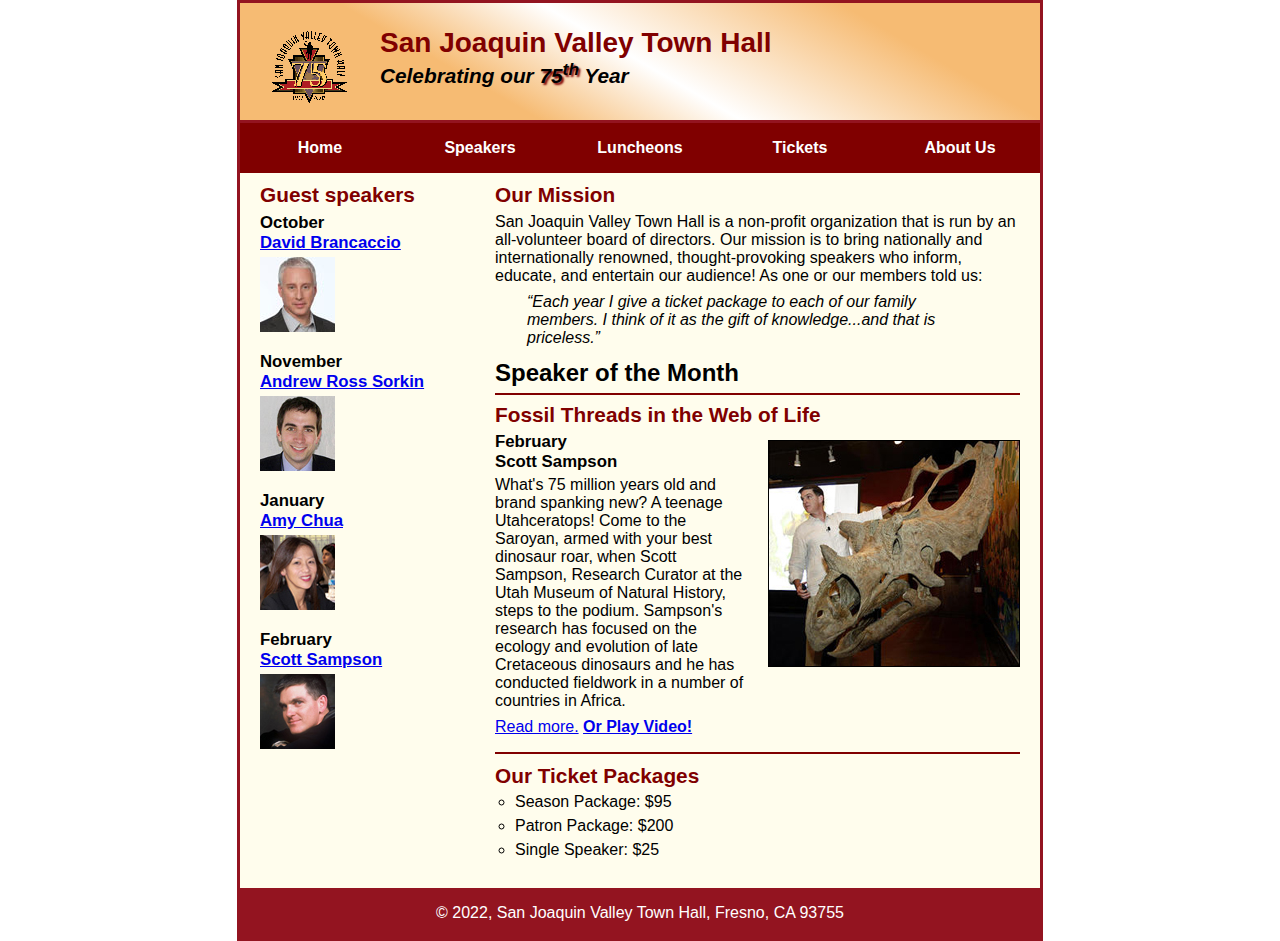
<file: index.html>
<!DOCTYPE html>
<html lang="en">

<head>
	<meta charset="utf-8">
	<title>San Joaquin Valley Town Hall</title>
	<link rel="shortcut icon" href="images/favicon.ico">
	<link rel="stylesheet" href="styles/c7_main.css">
</head>

<body>
	<header>
		<img src="images/town_hall_logo.gif" alt="Town Hall logo" height="80">
		<h2>San Joaquin Valley Town Hall</h2>
		<h3>Celebrating our <span class="shadow">75<sup>th</sup></span> Year</h3>
	</header>
	<nav id="nav_menu">
		<ul>
			<li class="current"><a href="index.html">Home</a></li>
			<li><a href="speakers/c7_sampson.html">Speakers</a></li>
			<li><a href="index.html">Luncheons</a></li>
			<li><a href="index.html">Tickets</a></li>
			<li><a href="index.html">About Us</a>
				<ul>
					<li><a href="#">Our History</a></li>
					<li><a href="#">Board of Directors</a></li>
					<li><a href="#">Past Speakers</a></li>
					<li><a href="#">Contact Information</a></li>
				</ul>
			</li>
		</ul>
	</nav>
	<main>
		<section>
			<h2>Our Mission</h2>
			<p>San Joaquin Valley Town Hall is a non-profit organization that is run by an 
			   all-volunteer board of directors. Our mission is to bring nationally and 
			   internationally renowned, thought-provoking speakers who inform, educate, 
			   and entertain our audience! As one or our members told us:</p>
			<blockquote>&ldquo;Each year I give a ticket package to each of our family members. 
			I think of it as the gift of knowledge...and that is priceless.&rdquo;</blockquote>
			<h1>Speaker of the Month</h1>
			<article>
				<h2>Fossil Threads in the Web of Life</h2>
				<img src="images/sampson_dinosaur.jpg" alt="Scott Sampson with dinosaur">
				<h3>February<br>
				Scott Sampson</h3>
				<p>What's 75 million years old and brand spanking new? A teenage Utahceratops! 
				Come to the Saroyan, armed with your best dinosaur roar, when Scott Sampson, Research 
				Curator at the Utah Museum of Natural History, steps to the podium. Sampson's research 
				has focused on the ecology and evolution of late Cretaceous dinosaurs and he has conducted 
				fieldwork in a number of countries in Africa.</p>
				<p><a href="speakers/c7_sampson.html">Read more.</a>&nbsp;<b><a href="media/sampson.mp4" target="_blank">Or Play Video!</a></b></p>
			</article>
			
			<h2>Our Ticket Packages</h2>
			<ul>
				<li>Season Package: $95</li>
				<li>Patron Package: $200</li>
				<li>Single Speaker: $25</li>
			</ul>
		</section>
		
		<aside>
			<h2>Guest speakers</h2>
			<h3>October<br><a href="speakers/brancaccio.html">David Brancaccio</a></h3>
			<img src="images/brancaccio75.jpg" alt="David Brancaccio photo">
			<h3>November<br><a href="speakers/sorkin.html">Andrew Ross Sorkin</a></h3>
			<img src="images/sorkin75.jpg" alt="Andrew Ross Sorkin photo">
			<h3>January<br><a href="speakers/chua.html">Amy Chua</a></h3>
			<img src="images/chua75.jpg" alt="Amy Chua photo">
			<h3>February<br><a href="speakers/c6_sampson.html">Scott Sampson</a></h3>
			<img src="images/sampson75.jpg" alt="Scott Sampson photo">
		</aside>
	</main>
	<footer>
		<p>&copy; 2022, San Joaquin Valley Town Hall, Fresno, CA 93755</p>
	</footer>
</body>
</html>
</file>
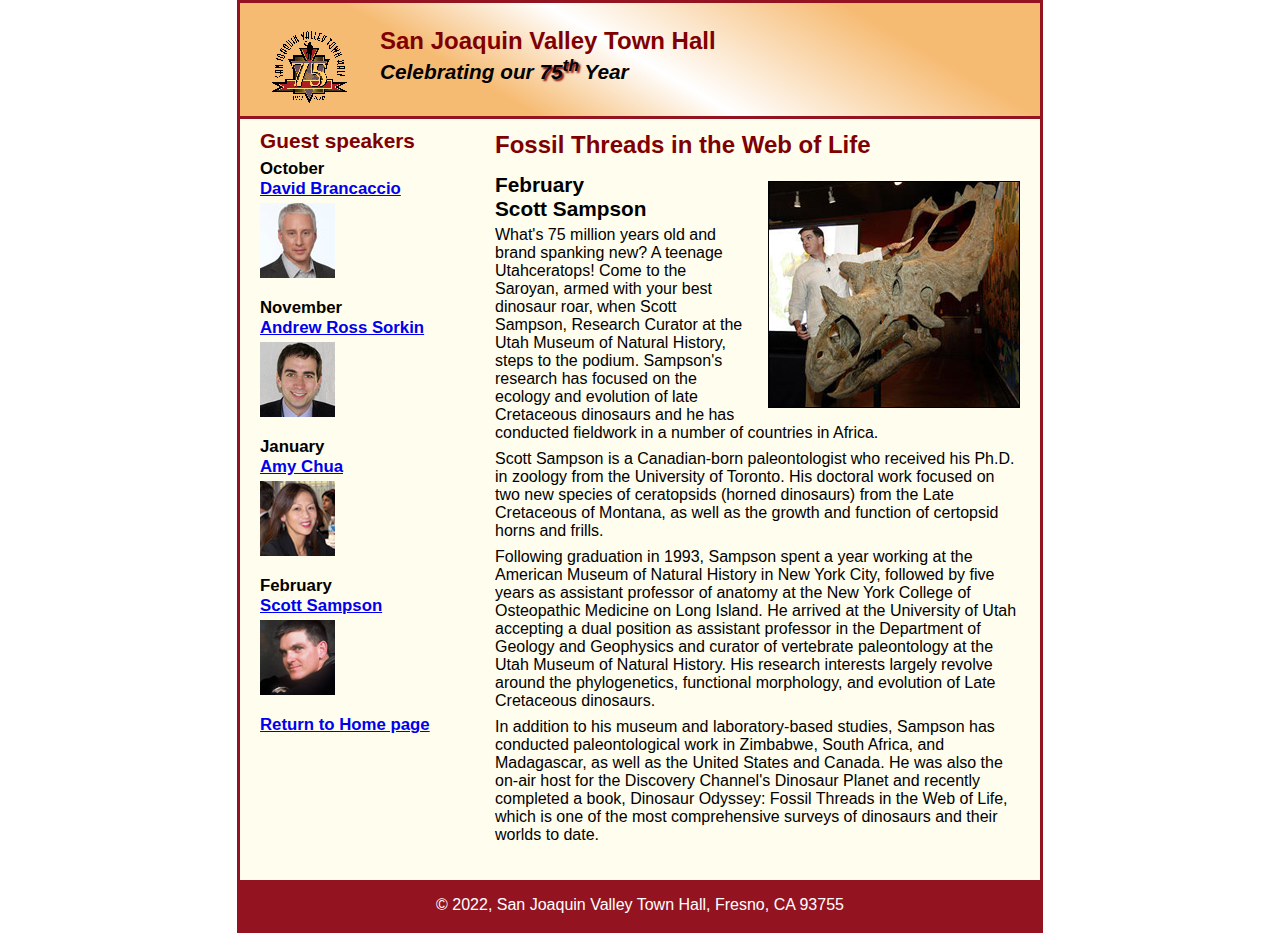
<file: c6_sampson.html>
<!DOCTYPE html>
<html lang="en">

<head>
	<meta charset="utf-8">
	<title>San Joaquin Valley Town Hall</title>
	<link rel="shortcut icon" href="../images/favicon.ico">
	<link rel="stylesheet" href="../styles/c6_speaker.css">
</head>

<body>
	<header>
		<img src="../images/town_hall_logo.gif" alt="Town Hall logo" height="80">
		<h2>San Joaquin Valley Town Hall</h2>
		<h3>Celebrating our <span class="shadow">75<sup>th</sup></span> Year</h3>
	</header>
	<main>
		<section>
			<h1>Fossil Threads in the Web of Life</h1>
			<article>
				<img src="../images/sampson_dinosaur.jpg" alt="Scott Sampson with dinosaur">
				<h2>February<br>Scott Sampson</h2>
				<p>What's 75 million years old and brand spanking new? A teenage Utahceratops! Come to the 
				   Saroyan, armed with your best dinosaur roar, when Scott Sampson, Research Curator at the 
				   Utah Museum of Natural History, steps to the podium. Sampson's research has focused on the 
				   ecology and evolution of late Cretaceous dinosaurs and he has conducted fieldwork in a number 
				   of countries in Africa.</p>
				<p>Scott Sampson is a Canadian-born paleontologist who received his Ph.D. in zoology from the 
				   University of Toronto. His doctoral work focused on two new species of ceratopsids (horned 
				   dinosaurs) from the Late Cretaceous of Montana, as well as the growth and function of certopsid 
				   horns and frills.</p>
				<p>Following graduation in 1993, Sampson spent a year working at the American Museum of Natural 
				   History in New York City, followed by five years as assistant professor of anatomy at the New 
				   York College of Osteopathic Medicine on Long Island. He arrived at the University of Utah 
				   accepting a dual position as assistant professor in the Department of Geology and Geophysics 
				   and curator of vertebrate paleontology at the Utah Museum of Natural History. His research 
				   interests largely revolve around the phylogenetics, functional morphology, and evolution of 
				   Late Cretaceous dinosaurs.</p>
				<p>In addition to his museum and laboratory-based studies, Sampson has conducted paleontological 
				   work in Zimbabwe, South Africa, and Madagascar, as well as the United States and Canada. He was 
				   also the on-air host for the Discovery Channel's Dinosaur Planet and recently completed a book, 
				   Dinosaur Odyssey: Fossil Threads in the Web of Life, which is one of the most 
				   comprehensive surveys of dinosaurs and their worlds to date.</p>
			</article>
		</section>
		
		<aside>
			<h2>Guest speakers</h2>
			<h3>October<br><a href="../speakers/brancaccio.html">David Brancaccio</a></h3>
			<img src="../images/brancaccio75.jpg" alt="David Brancaccio photo">
			<h3>November<br><a href="../speakers/sorkin.html">Andrew Ross Sorkin</a></h3>
			<img src="../images/sorkin75.jpg" alt="Andrew Ross Sorkin photo">
			<h3>January<br><a href="../speakers/chua.html">Amy Chua</a></h3>
			<img src="../images/chua75.jpg" alt="Amy Chua photo">
			<h3>February<br><a href="../speakers/c6_sampson.html">Scott Sampson</a></h3>
			<img src="../images/sampson75.jpg" alt="Scott Sampson photo">
			<h3><a href="../index.html">Return to Home page</a></h3>
		</aside>
	</main>
	<footer>
		<p>&copy; 2022, San Joaquin Valley Town Hall, Fresno, CA 93755</p>
	</footer>
</body>
</html>
</file>
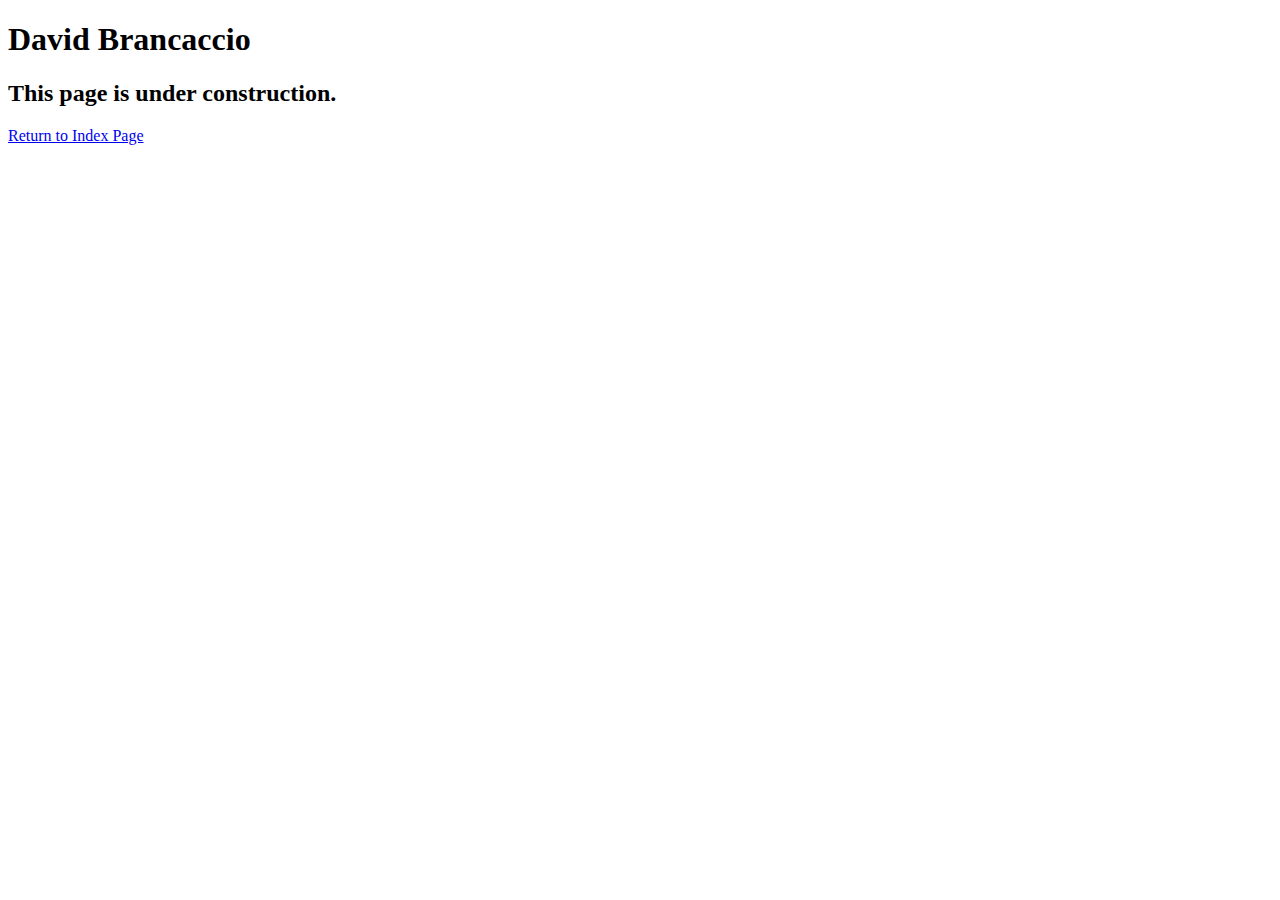
<file: speakers/brancaccio.html>
<!DOCTYPE html>
<html lang="en">

<head>
	<meta charset="utf-8">
	<title>San Joaquin Valley Town Hall</title>
	<link rel="shortcut icon" href="images/favicon.ico">
</head>

<body>
    <main>
	    <h1>David Brancaccio</h1>
	    <h2>This page is under construction.</h2>
		<p><a href = "/Users/pbyra/Documents/csc102/murach files/exercises/town_hall_1/c3_index.html">Return to Index Page</a></p>	        
    </main>
</body>

</html>
</file>
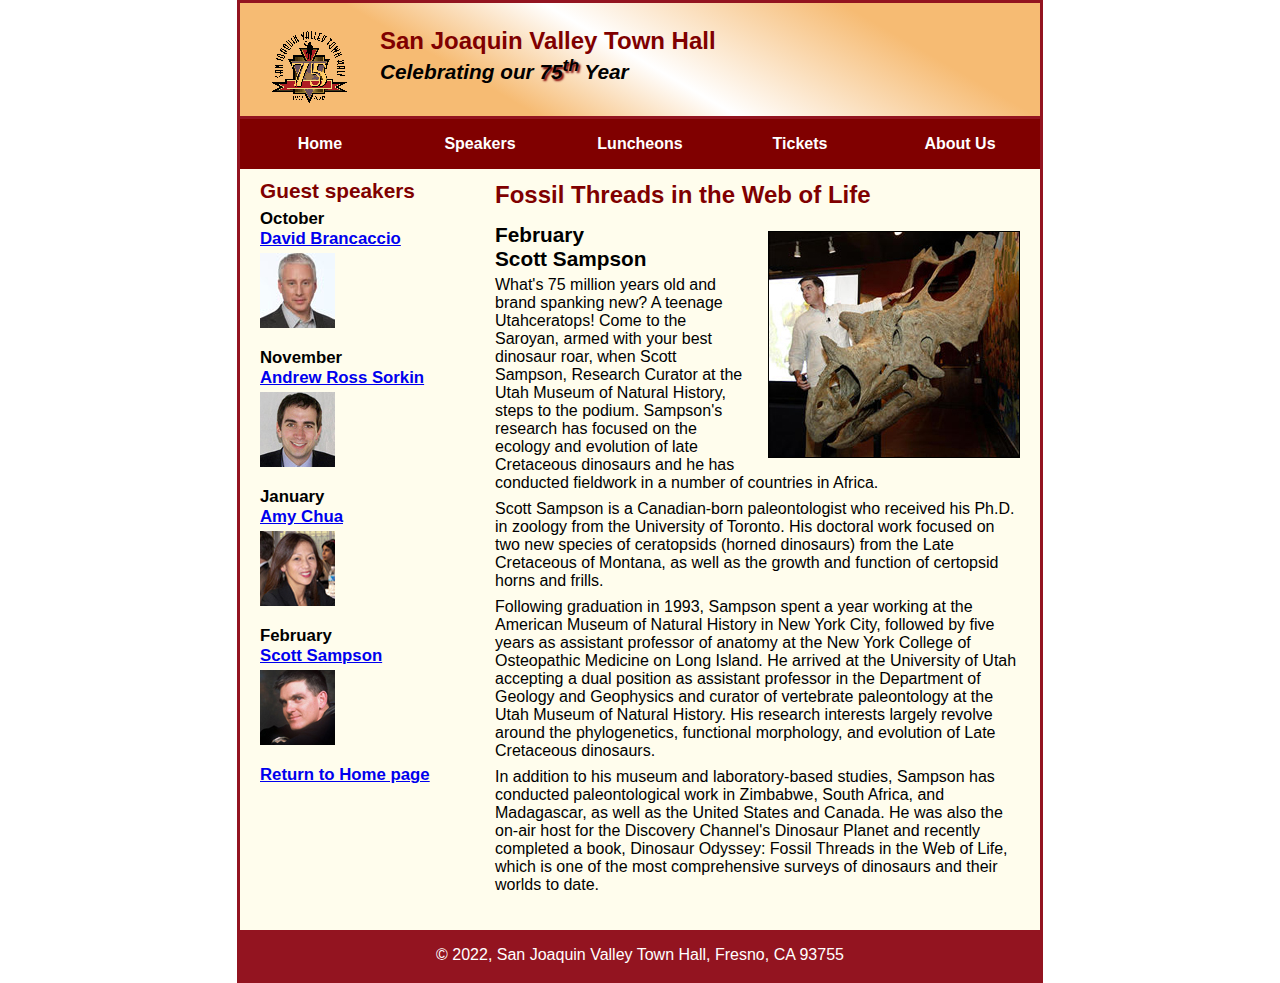
<file: speakers/c7_sampson.html>
<!DOCTYPE html>
<html lang="en">

<head>
	<meta charset="utf-8">
	<title>San Joaquin Valley Town Hall</title>
	<link rel="shortcut icon" href="../images/favicon.ico">
	<link rel="stylesheet" href="../styles/c6_speaker.css">
</head>

<body>
	<header>
		<img src="../images/town_hall_logo.gif" alt="Town Hall logo" height="80">
		<h2>San Joaquin Valley Town Hall</h2>
		<h3>Celebrating our <span class="shadow">75<sup>th</sup></span> Year</h3>
	</header>
	<nav id="nav_menu">
		<ul>
			<li class="current"><a href="index.html">Home</a></li>
			<li><a href="speakers/c7_sampson.html">Speakers</a></li>
			<li><a href="index.html">Luncheons</a></li>
			<li><a href="index.html">Tickets</a></li>
			<li><a href="index.html">About Us</a>
				<ul>
					<li><a href="#">Our History</a></li>
					<li><a href="#">Board of Directors</a></li>
					<li><a href="#">Past Speakers</a></li>
					<li><a href="#">Contact Information</a></li>
				</ul>
			</li>
		</ul>
	</nav>
	<main>
		<section>
			<h1>Fossil Threads in the Web of Life</h1>
			<article>
				<img src="../images/sampson_dinosaur.jpg" alt="Scott Sampson with dinosaur">
				<h2>February<br>Scott Sampson</h2>
				<p>What's 75 million years old and brand spanking new? A teenage Utahceratops! Come to the 
				   Saroyan, armed with your best dinosaur roar, when Scott Sampson, Research Curator at the 
				   Utah Museum of Natural History, steps to the podium. Sampson's research has focused on the 
				   ecology and evolution of late Cretaceous dinosaurs and he has conducted fieldwork in a number 
				   of countries in Africa.</p>
				<p>Scott Sampson is a Canadian-born paleontologist who received his Ph.D. in zoology from the 
				   University of Toronto. His doctoral work focused on two new species of ceratopsids (horned 
				   dinosaurs) from the Late Cretaceous of Montana, as well as the growth and function of certopsid 
				   horns and frills.</p>
				<p>Following graduation in 1993, Sampson spent a year working at the American Museum of Natural 
				   History in New York City, followed by five years as assistant professor of anatomy at the New 
				   York College of Osteopathic Medicine on Long Island. He arrived at the University of Utah 
				   accepting a dual position as assistant professor in the Department of Geology and Geophysics 
				   and curator of vertebrate paleontology at the Utah Museum of Natural History. His research 
				   interests largely revolve around the phylogenetics, functional morphology, and evolution of 
				   Late Cretaceous dinosaurs.</p>
				<p>In addition to his museum and laboratory-based studies, Sampson has conducted paleontological 
				   work in Zimbabwe, South Africa, and Madagascar, as well as the United States and Canada. He was 
				   also the on-air host for the Discovery Channel's Dinosaur Planet and recently completed a book, 
				   Dinosaur Odyssey: Fossil Threads in the Web of Life, which is one of the most 
				   comprehensive surveys of dinosaurs and their worlds to date.</p>
			</article>
		</section>
		
		<aside>
			<h2>Guest speakers</h2>
			<h3>October<br><a href="../speakers/brancaccio.html">David Brancaccio</a></h3>
			<img src="../images/brancaccio75.jpg" alt="David Brancaccio photo">
			<h3>November<br><a href="../speakers/sorkin.html">Andrew Ross Sorkin</a></h3>
			<img src="../images/sorkin75.jpg" alt="Andrew Ross Sorkin photo">
			<h3>January<br><a href="../speakers/chua.html">Amy Chua</a></h3>
			<img src="../images/chua75.jpg" alt="Amy Chua photo">
			<h3>February<br><a href="../speakers/c6_sampson.html">Scott Sampson</a></h3>
			<img src="../images/sampson75.jpg" alt="Scott Sampson photo">
			<h3><a href="../index.html">Return to Home page</a></h3>
		</aside>
	</main>
	<footer>
		<p>&copy; 2022, San Joaquin Valley Town Hall, Fresno, CA 93755</p>
	</footer>
</body>
</html>
</file>
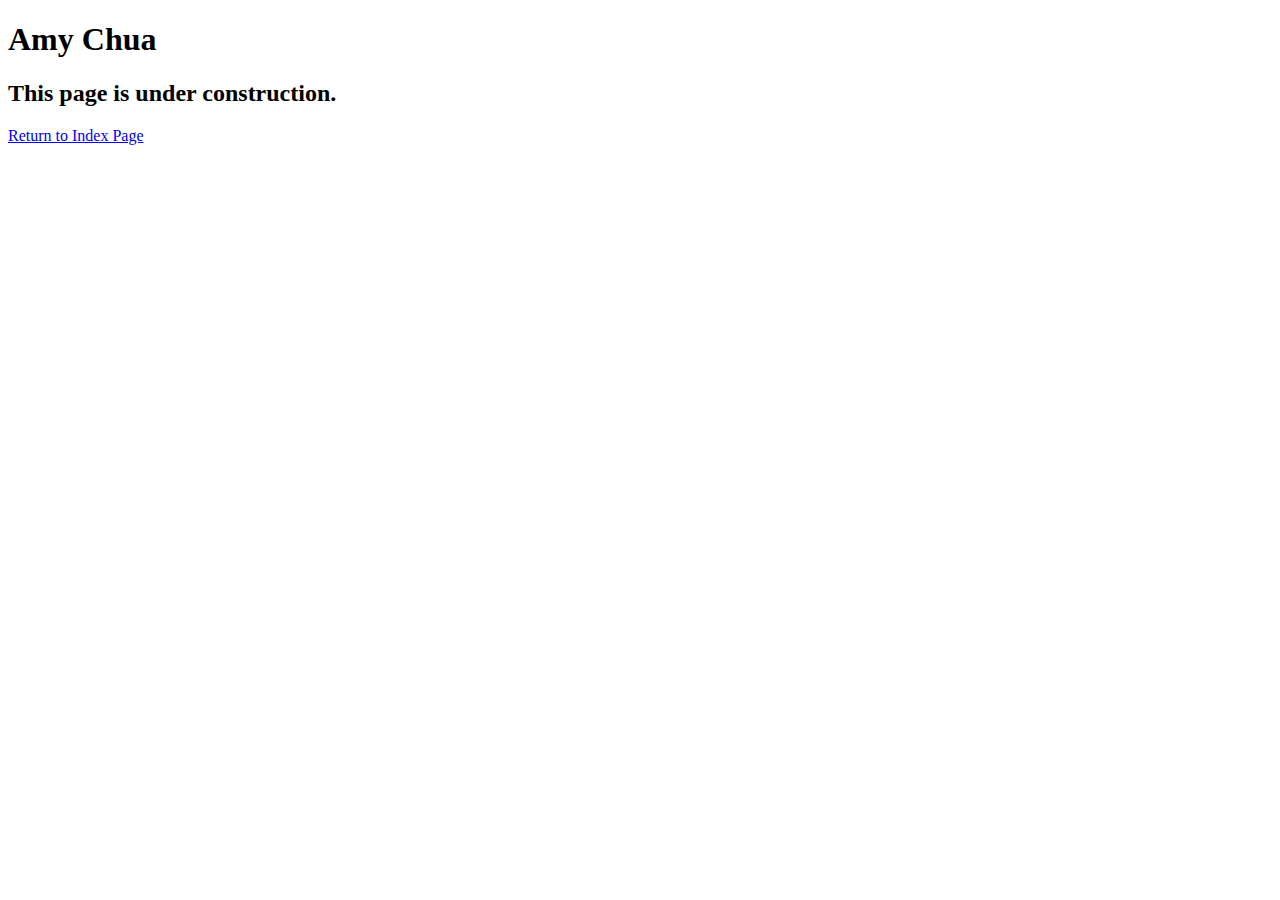
<file: speakers/chua.html>
<!DOCTYPE html>
<html lang="en">

<head>
	<meta charset="utf-8">
	<title>San Joaquin Valley Town Hall</title>
	<link rel="shortcut icon" href="images/favicon.ico">
</head>

<body>
	<main>
		<h1>Amy Chua</h1>
		<h2>This page is under construction.</h2>
		<p><a href = "/Users/pbyra/Documents/csc102/murach files/exercises/town_hall_1/c3_index.html">Return to Index Page</a></p>
	</main>
</body>

</html>
</file>
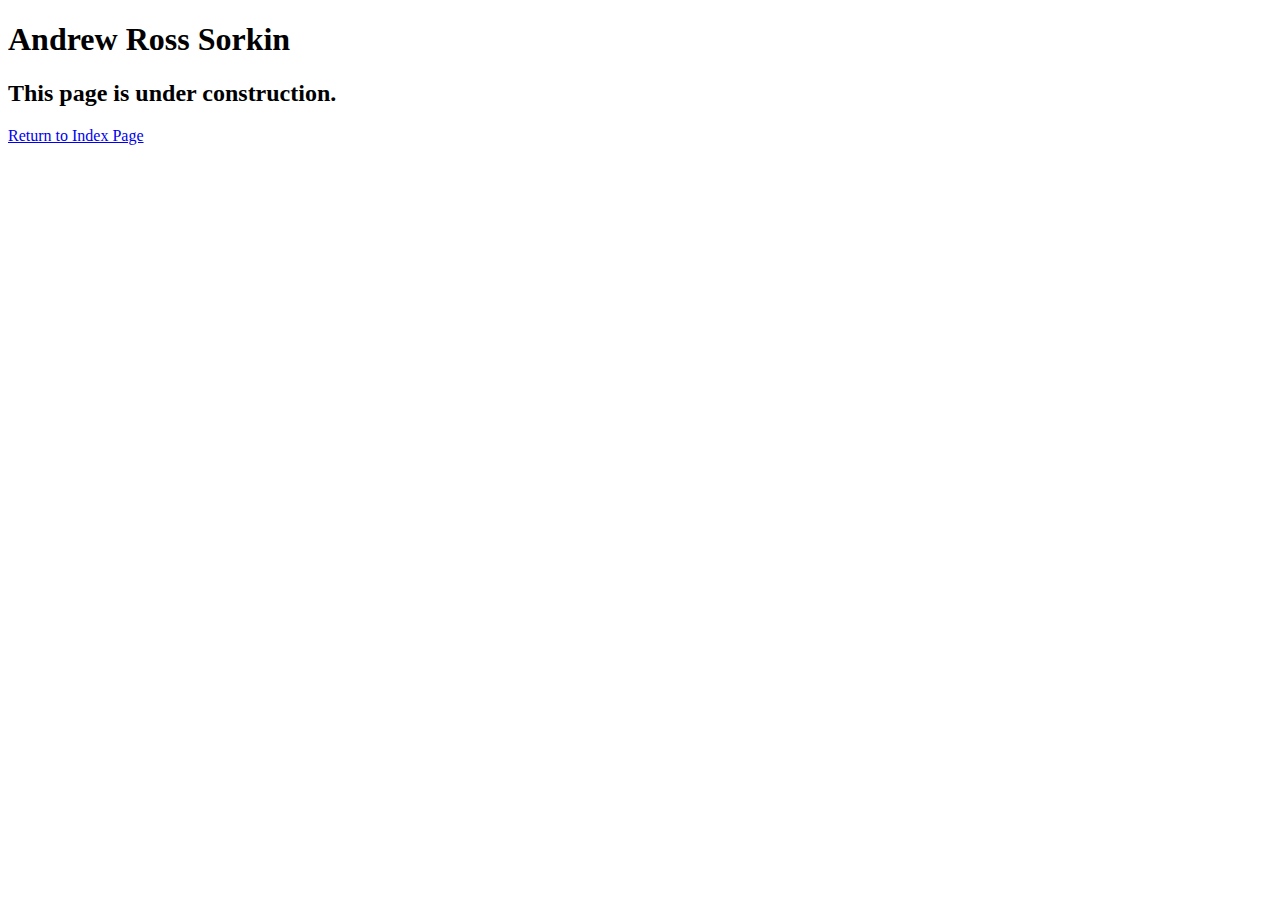
<file: speakers/sorkin.html>
<!DOCTYPE html>
<html lang="en">

<head>
	<meta charset="utf-8">
	<title>San Joaquin Valley Town Hall</title>
	<link rel="shortcut icon" href="images/favicon.ico">
</head>

<body>
	<main>
		<h1>Andrew Ross Sorkin</h1>
		<h2>This page is under construction.</h2>
		<p><a href = "/Users/pbyra/Documents/csc102/murach files/exercises/town_hall_1/c3_index.html">Return to Index Page</a></p>
	</main>
</body>

</html>
</file>
<file: styles/c7_main.css>
/* the styles for the elements */
* {
	margin: 0;
	padding: 0;
}
html {
	background-color: white;
}
body {
	font-family: Arial, Helvetica, sans-serif;
    font-size: 100%;
    width: 800px;
    margin: 0 auto;
    border: 3px solid #931420;
    background-color: #fffded;
}
a:focus, a:hover {
	font-style: italic;
}
/* the styles for the header */
header {
	padding: 1.5em 0 2em 0;
	border-bottom: 3px solid #931420;
		background-image: -moz-linear-gradient(
	    30deg, #f6bb73 0%, #f6bb73 30%, white 50%, #f6bb73 80%, #f6bb73 100%);
	background-image: -webkit-linear-gradient(
	    30deg, #f6bb73 0%, #f6bb73 30%, white 50%, #f6bb73 80%, #f6bb73 100%);
	background-image: -o-linear-gradient(
	    30deg, #f6bb73 0%, #f6bb73 30%, white 50%, #f6bb73 80%, #f6bb73 100%);
	background-image: linear-gradient(
	    30deg, #f6bb73 0%, #f6bb73 30%, white 50%, #f6bb73 80%, #f6bb73 100%);
}
header h2 {
	font-size: 175%;
	color: #800000;
}
header h3 {
	font-size: 130%;
	font-style: italic;
}
header img {
	float: left;
	padding: 0 30px;
}
.shadow {
	text-shadow: 2px 2px 2px #800000;
}
/* the styles for the section */
section {
	width: 525px;
	float: right;
	padding: 0 20px 20px 20px;
}
section h1 {
	font-size: 150%;
	padding: .5em 0 .25em 0;
	margin: 0;
}
section h2 {
	color: #800000;
	font-size: 130%;
	padding: .5em 0 .25em 0;
}
section p {
	padding-bottom: .5em;
}
section blockquote {
	padding: 0 2em;
	font-style: italic;
}
section ul {
	padding: 0 0 .25em 1.25em;
}
section li {
	padding-bottom: .35em;
}
#nav_menu ul {
	list-style: none;
	margin: 0;
	padding: 0;
	position: relative;
}
#nav_menu ul li {
	float: left;
	width: 20%;
}
#nav_menu ul li a {
	display: block;
	text-align: center;
	padding: 1em 0;
	text-decoration: none;
	background-color: #800000;
	color: white;
	font-weight: bold;
}
#nav_menu ul ul {
	display: none;
	position: absolute;
	top: 100%;
	width: 100%;
}
#nav_menu ul ul li {
    float: none;
}
#nav_menu ul li:hover > ul {
    display: block;
}
#nav_menu > ul::after {
    content: "";
    clear: both;
    display: block;
}
main ul {
	list-style: circle;
}

/* the styles for the article */
article {
	padding: .5em 0;
	border-top: 2px solid #800000;
	border-bottom: 2px solid #800000;
}
article h2 {
	padding-top: 0;
}
article h3 {
	font-size: 105%;
	padding-bottom: .25em;
}
article img {
	float: right;
	margin: .5em 0 1em 1em;
	border: 1px solid black;
}

/* the styles for the aside */
aside {
	width: 215px;
	float: right;
	padding: 0 0 20px 20px;
}
aside h2 {
	color: #800000;
	font-size: 130%;
	padding: .5em 0 .25em 0;
}
aside h3 {
	font-size: 105%;
	padding-bottom: .25em;
}
aside img {
	padding-bottom: 1em;
}

/* the styles for the footer */
footer {
	background-color: #931420;
	clear: both;

}
footer p {
	text-align: center;
	color: white;
	padding: 1em 0;
}
</file>
<file: styles/c6_speaker.css>
/* the styles for the elements */
* {
	margin: 0;
	padding: 0;
}
html {
	background-color: white;
}
body {
	font-family: Arial, Helvetica, sans-serif;
    font-size: 100%;
    width: 800px;
    margin: 0 auto;
    border: 3px solid #931420;
    background-color: #fffded;
}
a:focus, a:hover {
	font-style: italic;
}
/* the styles for the header */
header {
	padding: 1.5em 0 2em 0;
	border-bottom: 3px solid #931420;
		background-image: -moz-linear-gradient(
	    30deg, #f6bb73 0%, #f6bb73 30%, white 50%, #f6bb73 80%, #f6bb73 100%);
	background-image: -webkit-linear-gradient(
	    30deg, #f6bb73 0%, #f6bb73 30%, white 50%, #f6bb73 80%, #f6bb73 100%);
	background-image: -o-linear-gradient(
	    30deg, #f6bb73 0%, #f6bb73 30%, white 50%, #f6bb73 80%, #f6bb73 100%);
	background-image: linear-gradient(
	    30deg, #f6bb73 0%, #f6bb73 30%, white 50%, #f6bb73 80%, #f6bb73 100%);
}
header h2 {
	font-size: 150%;
	color: #800000;
}
header h3 {
	font-size: 130%;
	font-style: italic;
}
header img {
	float: left;
	padding: 0 30px;
}
.shadow {
	text-shadow: 2px 2px 2px #800000;
}
/* the styles for the section */
section {
	width: 525px;
	float: right;
	padding: 0 20px 20px 20px;
}
section h1 {
	font-size: 150%;
	padding: .5em 0 .25em 0;
	margin: 0;
	color: #800000
}
section h2 {
	font-size: 130%;
	padding: .5em 0 .25em 0;
}
section p {
	padding-bottom: .5em;
}
section blockquote {
	padding: 0 2em;
	font-style: italic;
}
section ul {
	padding: 0 0 .25em 1.25em;
}
section li {
	padding-bottom: .35em;
}

/* the styles for the article */
article {
	padding: .5em 0;
}
article h2 {
	padding-top: 0;
}
article h3 {
	font-size: 105%;
	padding-bottom: .25em;
}
article img {
	float: right;
	margin: .5em 0 1em 1em;
	border: 1px solid black;
}

/* the styles for the aside */
aside {
	width: 215px;
	float: right;
	padding: 0 0 20px 20px;
}
aside h2 {
	color: #800000;
	font-size: 130%;
	padding: .5em 0 .25em 0;
}
aside h3 {
	font-size: 105%;
	padding-bottom: .25em;
}
aside img {
	padding-bottom: 1em;
}
#nav_menu ul {
	list-style: none;
	margin: 0;
	padding: 0;
	position: relative;
}
#nav_menu ul li {
	float: left;
	width: 20%;
}
#nav_menu ul li a {
	display: block;
	text-align: center;
	padding: 1em 0;
	text-decoration: none;
	background-color: #800000;
	color: white;
	font-weight: bold;
}
#nav_menu ul ul {
	display: none;
	position: absolute;
	top: 100%;
	width: 100%;
}
#nav_menu ul ul li {
    float: none;
}
#nav_menu ul li:hover > ul {
    display: block;
}
#nav_menu > ul::after {
    content: "";
    clear: both;
    display: block;
}
/* the styles for the footer */
footer {
	background-color: #931420;
	clear: both;

}
footer p {
	text-align: center;
	color: white;
	padding: 1em 0;
}
</file>
